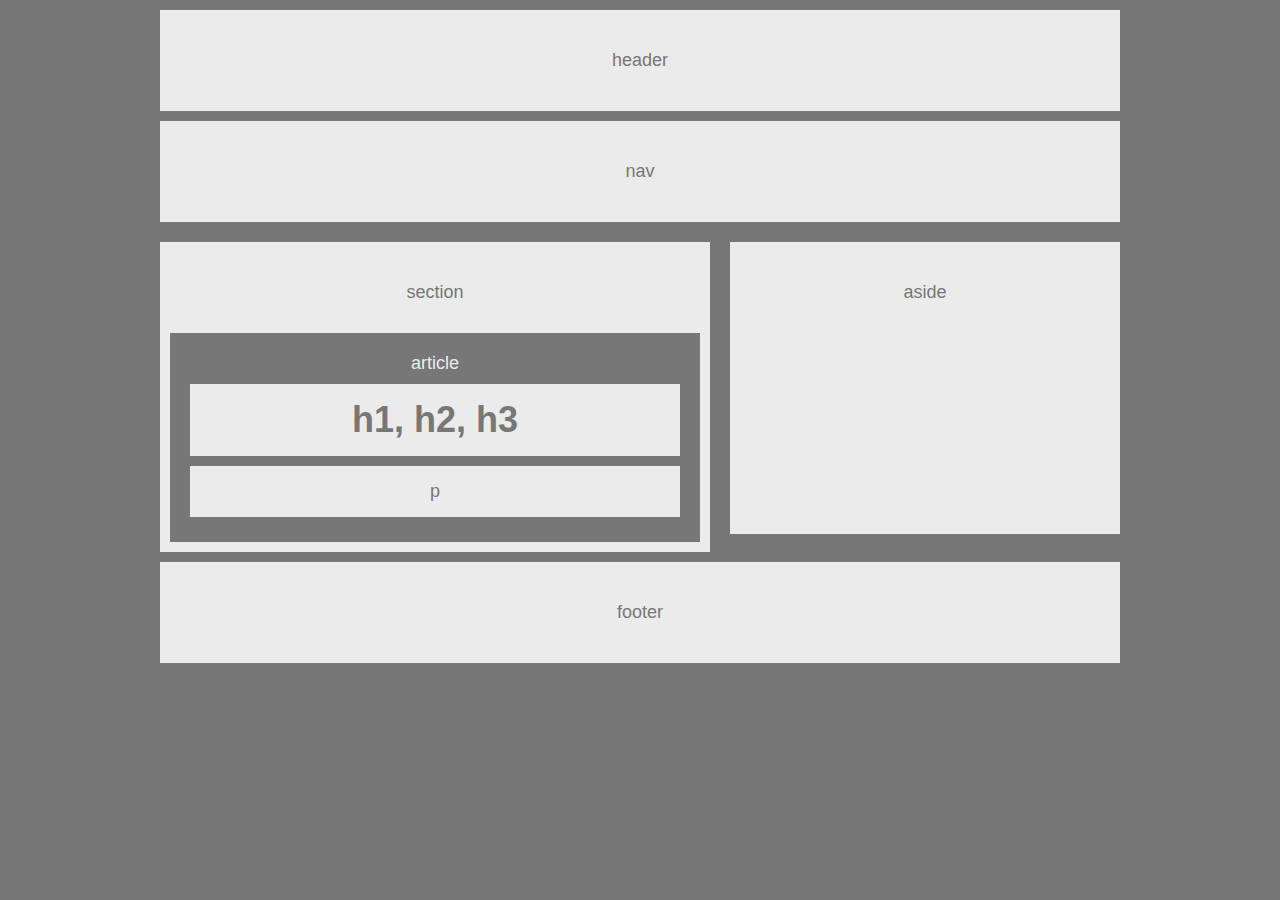
<file: index.html>
<!DOCTYPE html>
<html>
  <head>
    <meta charset="UTF-8">
    <link rel="stylesheet" type="text/css" href="style.css">
    <title>HW-Wireframe</title>
  </head>


  <body>
  
    <header>header</header>

    <nav>nav</nav>

    <aside>aside</aside>

    <section>section
        <article> article
            <h1>h1, h2, h3</h1>
            <p>p</p>
        </article>
    </section>

    <footer>footer</footer>

  </body>
</html>
</file>
<file: style.css>
body {
    font-family: 'Arial', 'Helvetica Neue', 'Helvetica', 'sans-serif';
    color: #777;
    background: #777;
    width: 960px;
    height: 700px;
    font-size: 18px;
    margin-left: auto;
    margin-right: auto;
}

header, nav, section, aside, footer {
    background: #ebebeb;
    text-align: center;
    padding: 40px 0 40px 0;
    margin-top: 10px;
    margin-bottom: 10px;
}

article {
    color: #ebebeb;
    background: #777;
    padding: 20px 0 20px 0;
    margin-left: auto;
    margin-right: auto;
    margin-top: 30px;
    margin-bottom: -30px;
    width: 530px;
}

h1, p {
    color: #777;
    background: #ebebeb;
    padding: 15px 0 15px 0;
    margin-left: auto;
    margin-right: auto;
    margin-top: 10px;
    margin-bottom: 5px;
    width: 490px;
}

aside {
    width: 390px;
    float: right;
    height: 212px;
}

section {
    width: 550px;
    float: left;
}

footer {
    clear: both;
}
</file>
